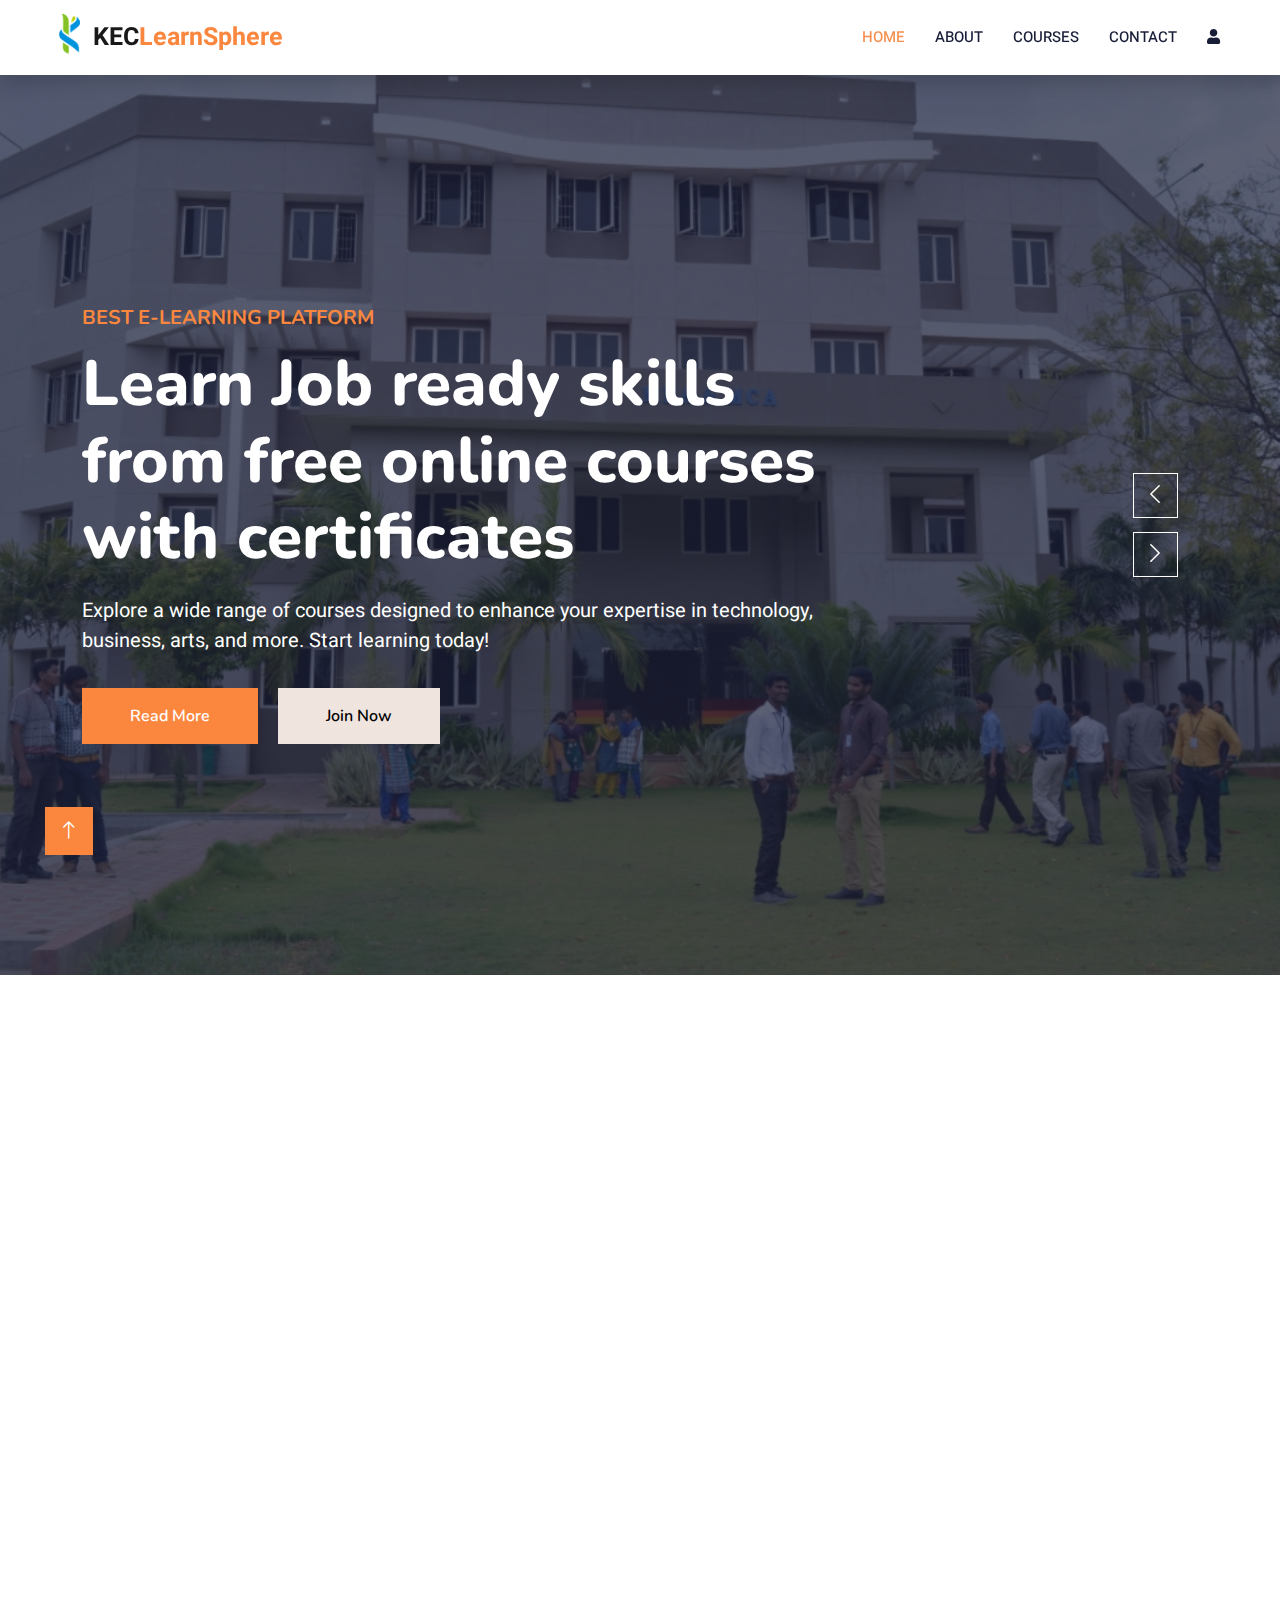
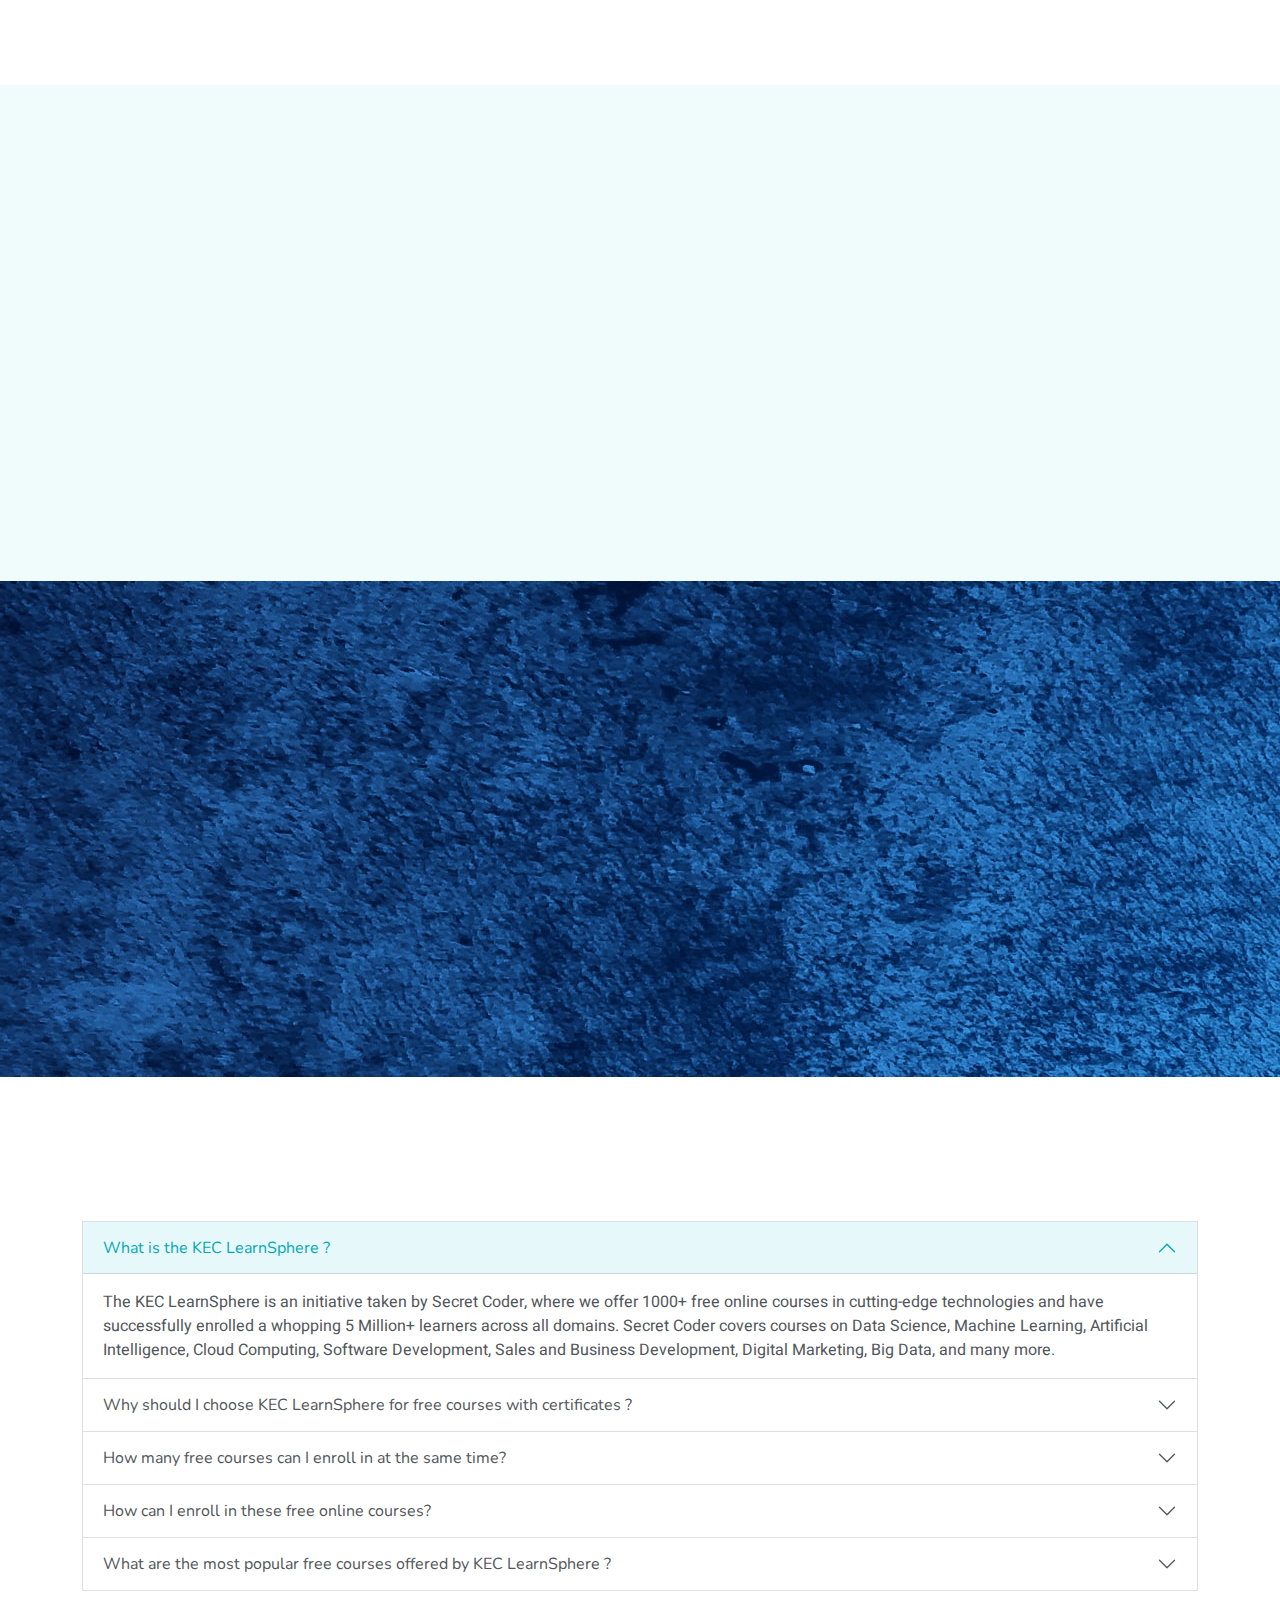
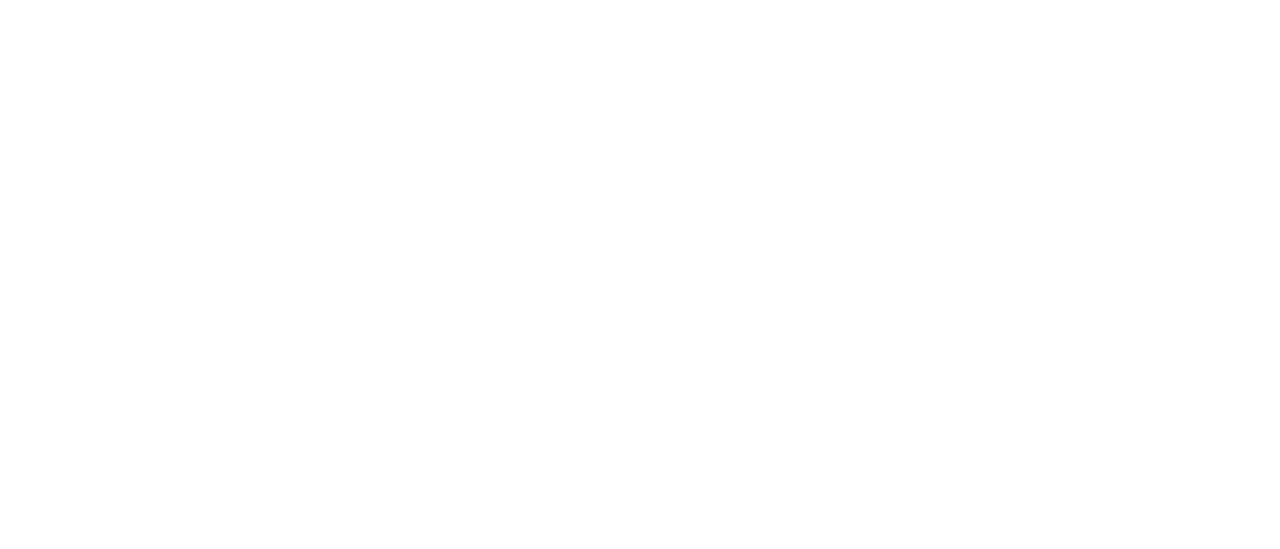
<file: index.html>
<!DOCTYPE html>
<html lang="en">

<head>
    <meta charset="utf-8">
    <meta name="google-translate-customization" content="9f841e7780177523-3214ceb76f765f38-gc38c6fe6f9d06436-c">
    </meta>

    <title>KEC LearnSphere : Online Courses</title>
    <meta content="width=device-width, initial-scale=1.0" name="viewport">
    <meta content="" name="keywords">
    <meta content="" name="description">

    <!-- Favicon -->
    <link href="img/icon.png" rel="icon">

    <!-- Google Web Fonts -->
    <link rel="preconnect" href="https://fonts.googleapis.com">
    <link rel="preconnect" href="https://fonts.gstatic.com" crossorigin>
    <link
        href="https://fonts.googleapis.com/css2?family=Heebo:wght@400;500;600&family=Nunito:wght@600;700;800&display=swap"
        rel="stylesheet">

    <!-- Icon Font Stylesheet -->
    <link href="https://cdnjs.cloudflare.com/ajax/libs/font-awesome/5.10.0/css/all.min.css" rel="stylesheet">
    <link href="https://cdn.jsdelivr.net/npm/bootstrap-icons@1.4.1/font/bootstrap-icons.css" rel="stylesheet">

    <!-- Libraries Stylesheet -->
    <link href="lib/animate/animate.min.css" rel="stylesheet">
    <link href="lib/owlcarousel/assets/owl.carousel.min.css" rel="stylesheet">

    <!-- Customized Bootstrap Stylesheet -->
    <link href="css/bootstrap.min.css" rel="stylesheet">

    <!-- Template Stylesheet -->
    <link href="css/index.css" rel="stylesheet">
   
</head>

<body>
    <!-- Spinner Start -->
    <div id="spinner"
        class="show bg-white position-fixed translate-middle w-100 vh-100 top-50 start-50 d-flex align-items-center justify-content-center">
        <div class="spinner-border text-primary" style="width: 3rem; height: 3rem;" role="status">
            <span class="sr-only">Loading...</span>
        </div>
    </div>
    <!-- Spinner End -->


    <!-- Navbar Start -->
    <nav class="navbar navbar-expand-lg bg-white navbar-light shadow sticky-top p-0">
        <a href="index.html" class="navbar-brand d-flex align-items-center px-4 px-lg-5">
            <p class="m-0 fw-bold" style="font-size: 25px;"><img src="images/logo.png" alt="" height="50px">KEC<span
                    style="color: #fb873f;">LearnSphere</span></p>
        </a>
        <button type="button" class="navbar-toggler me-4" data-bs-toggle="collapse" data-bs-target="#navbarCollapse">
            <span class="navbar-toggler-icon"></span>
        </button>
        <div class="collapse navbar-collapse" id="navbarCollapse">
            <div class="navbar-nav ms-auto p-4 p-lg-0">
                <a href="index.html" class="nav-item nav-link active">Home</a>
                <a href="about.php" class="nav-item nav-link">About</a>
                <a href="courses.php" class="nav-item nav-link">Courses</a>
                <a href="contact.php" class="nav-item nav-link">Contact</a>
                <a href="home.php" class="nav-item nav-link"><i class="fa fa-user"></i></a>
                <a href="#" class="nav-item nav-link">

                <div id="google_translate_element">
                </div>


                </a>
            </div>
        </div>
    </nav>
    <!-- Navbar End -->


    <!-- Carousel Start -->
    <div class="container-fluid p-0 mb-4">
        <div class="owl-carousel header-carousel position-relative">
            <div class="owl-carousel-item position-relative">
                <img class="img-fluid" src="images/kec1.jpg" alt="">
                <div class="position-absolute top-0 start-0 w-100 h-100 d-flex align-items-center"
                    style="background: rgba(24, 29, 56, .7);">
                    <div class="container">
                        <div class="row justify-content-start">
                            <div class="col-sm-10 col-lg-8">
                                <h5 class=" text-uppercase mb-3 animated slideInDown" style="color: #fb873f;">Best
                                    E-learning platform</h5>
                                <h1 class="display-3 text-white animated slideInDown">Learn Job ready skills from free
                                    online courses with certificates</h1>
                                <p class=" text-white mb-4 pb-2">Explore a wide range of courses designed to enhance
                                    your expertise in technology, business, arts, and more. Start learning today!</p>
                                <a href="about.php"
                                    class="btn btn-primary py-md-3 px-md-5 me-3 animated slideInLeft">Read More</a>
                                <a href="register.php" class="btn btn-light py-md-3 px-md-5 animated slideInRight">Join
                                    Now</a>
                            </div>
                        </div>
                    </div>
                </div>
            </div>
            <div class="owl-carousel-item position-relative">
                <img class="img-fluid" src="images/kec2.jpeg" alt="">
                <div class="position-absolute top-0 start-0 w-100 h-100 d-flex align-items-center"
                    style="background: rgba(24, 29, 56, .7);">
                    <div class="container">
                        <div class="row justify-content-start">
                            <div class="col-sm-10 col-lg-8">
                                <h5 class=" text-uppercase mb-3 animated slideInDown" style="color: #fb873f;">Welcome to
                                    KEC LearnSphere</h5>
                                <h1 class="display-3 text-white animated slideInDown">Interactive Learning Experience
                                </h1>
                                <p class=" text-white mb-4 pb-2">Engage with interactive lessons, quizzes, and
                                    projects. Experience hands-on learning that keeps you motivated and inspired.</p>
                                <a href="about.php"
                                    class="btn btn-primary py-md-3 px-md-5 me-3 animated slideInLeft">Read More</a>
                                <a href="register.php" class="btn btn-light py-md-3 px-md-5 animated slideInRight">Join
                                    Now</a>
                            </div>
                        </div>
                    </div>
                </div>
            </div>
        </div>
    </div>
    <!-- Carousel End -->



    <!-- About Start -->
    <div class="container-xxl py-5">
        <div class="container">
            <div class="row g-5">
                <div class="col-lg-6 wow fadeInUp" data-wow-delay="0.1s" style="min-height: 400px;">
                    <div class="position-relative h-100">
                        <img class="img-fluid position-absolute w-100 h-100" src="images/about.jpg" alt=""
                            style="object-fit: cover;">
                    </div>
                </div>
                <div class="col-lg-6 wow fadeInUp" data-wow-delay="0.3s">
                    <h6 class="section-title bg-white text-start pe-3">About Us</h6>
                    <h1 class="mb-4" style="color: #fb873f;">Welcome to KEC LearnSphere</h1>
                    <p class="mb-4">At KEC LearnSphere, we believe in accessible, innovative learning experiences that
                        adapt to your schedule and learning style. Join us in embracing the future of education and
                        unlock your potential with our immersive online courses.</p>
                    <p class="mb-4"> Welcome to KEC LearnSphere, your gateway to boundless learning opportunities. We're
                        dedicated to democratizing education, offering a diverse range of courses taught by industry
                        experts. Our mission is to empower learners worldwide, fostering a community-driven platform
                        where knowledge knows no limits.</p>
                    <div class="row gy-2 gx-4 mb-4">
                        <div class="col-sm-6">
                            <p class="mb-0"><i class="fa fa-arrow-right  me-2"></i>Expert Instructors</p>
                        </div>
                        <div class="col-sm-6">
                            <p class="mb-0"><i class="fa fa-arrow-right me-2"></i>Live Interactive Sessions</p>
                        </div>
                        <div class="col-sm-6">
                            <p class="mb-0"><i class="fa fa-arrow-right me-2"></i>Comprehensive Course Catalog</p>
                        </div>
                        <div class="col-sm-6">
                            <p class="mb-0"><i class="fa fa-arrow-right me-2"></i>Community Engagement</p>
                        </div>
                        <div class="col-sm-6">
                            <p class="mb-0"><i class="fa fa-arrow-right me-2"></i>Personalized Learning Paths</p>
                        </div>
                        <div class="col-sm-6">
                            <p class="mb-0"><i class="fa fa-arrow-right me-2"></i>Certification and Recognition</p>
                        </div>
                    </div>
                    <a class="btn text-light py-3 px-5 mt-2" href="about.html">Read More</a>
                </div>
            </div>
        </div>
    </div>
    <!-- About End -->




    <!-- Banner-1 Start -->
    <div class="container-xxl py-5 pt-5 bg-light">
        <div class="container">
            <div class="row g-5 ">
                <div class="col-lg-6 p-5 wow fadeInUp" data-wow-delay="0.3s">

                    <h1 class="mb-4" style="color: #fb873f;">Explore Free Courses</h1>
                    <p class="mb-4">Start your online learning journey at Great Learning Academy for free with our
                        short-term basic courses across various in-demand domains.</p>

                    <a class="btn text-light py-3 px-5 mt-2" href="signup.html">Start For Free</a>
                </div>
                <div class="col-lg-6 wow fadeInUp" data-wow-delay="0.1s" style="min-height: 400px;">
                    <div class="position-relative h-100">
                        <img class="img-fluid position-absolute w-100 h-100" src="images/banner-1.jpg" alt=""
                            style="object-fit: cover;">
                    </div>
                </div>
            </div>
        </div>
    </div>
    <!-- Banner-1 End -->


    <!-- Banner-2 Start -->
    <section class="pb-5" style="background: url('images/banner-3.jpg');">
        <div class="container-xxl mt-5" >
            <div class="container" >
                <div class="row g-5 ">
    
                    <div class="col-lg-6 wow fadeInUp" data-wow-delay="0.1s" style="min-height: 400px;">
                        <div class="position-relative h-100">
                            <img class="img-fluid position-absolute w-100 h-100 bg-light" src="images/banner-2.jpg" alt=""
                                style="object-fit: cover;">
                        </div>
                    </div>
    
                    <div class="col-lg-6 p-5 wow fadeInUp" data-wow-delay="0.3s">
    
                        <h1 class="mb-4" style="color: #fb873f;">Become an Instructor</h1>
                        <p class="mb-4 text-white">Instructors from around the world teach millions of learners on Udemy. We provide
                            the tools and skills to teach what you love.</p>
    
                        <a class="btn text-light py-3 mt-2" href="instructor.html">Start Teaching Today</a>
                    </div>
    
                </div>
            </div>
        </div>
    </section>
    <!-- Banner-2 End -->

    <!-- FAQ Start  -->
    <div class="container-xxl py-5 category">
        <div class="container">
            <div class="text-center wow fadeInUp" data-wow-delay="0.1s">
                
                <h1 class="mb-5">Frequently Asked Questions</h1>
            </div>
            <div class="row g-2">
                <div class="col-12">
                    <div class="accordion" id="accordionExample">
                        <div class="accordion-item">
                          <h2 class="accordion-header">
                            <button class="accordion-button" type="button" data-bs-toggle="collapse" data-bs-target="#collapseOne" aria-expanded="true" aria-controls="collapseOne">
                                What is the KEC LearnSphere ?
                            </button>
                          </h2>
                          <div id="collapseOne" class="accordion-collapse collapse show" data-bs-parent="#accordionExample">
                            <div class="accordion-body">
                                The KEC LearnSphere is an initiative taken by Secret Coder, where we offer 1000+ free online courses in cutting-edge technologies and have successfully enrolled a whopping 5 Million+ learners across all domains. Secret Coder covers courses on Data Science, Machine Learning, Artificial Intelligence, Cloud Computing, Software Development, Sales and Business Development, Digital Marketing, Big Data, and many more.
                            </div>
                          </div>
                        </div>
                        <div class="accordion-item">
                          <h2 class="accordion-header">
                            <button class="accordion-button collapsed" type="button" data-bs-toggle="collapse" data-bs-target="#collapseTwo" aria-expanded="false" aria-controls="collapseTwo">
                                Why should I choose KEC LearnSphere for free courses with certificates ?
                            </button>
                          </h2>
                          <div id="collapseTwo" class="accordion-collapse collapse" data-bs-parent="#accordionExample">
                            <div class="accordion-body">
                                KEC LearnSphere is an excellent choice for free courses with certificates because of the high quality of the learning content. The courses are well-crafted, offer a great learning experience, and are interactive and engaging, making them ideal for learners in identifying what works best for their career goals.
                            </div>
                          </div>
                        </div>
                        <div class="accordion-item">
                          <h2 class="accordion-header">
                            <button class="accordion-button collapsed" type="button" data-bs-toggle="collapse" data-bs-target="#collapseThree" aria-expanded="false" aria-controls="collapseThree">
                                How many free courses can I enroll in at the same time?
                            </button>
                          </h2>
                          <div id="collapseThree" class="accordion-collapse collapse" data-bs-parent="#accordionExample">
                            <div class="accordion-body">
                                You can simultaneously enroll in multiple courses at KEC LearnSphere.
                            </div>
                          </div>
                        </div>
                        <div class="accordion-item">
                            <h2 class="accordion-header">
                              <button class="accordion-button collapsed" type="button" data-bs-toggle="collapse" data-bs-target="#collapseFour" aria-expanded="false" aria-controls="collapseFour">
                                How can I enroll in these free online courses?
                              </button>
                            </h2>
                            <div id="collapseFour" class="accordion-collapse collapse" data-bs-parent="#accordionExample">
                                <div class="accordion-body">
                                You can click on the “Sign Up” button at the top-right of the page and register with your email address, or you can sign up using your Google Account.       
                                </div>
                            </div>
                          </div>
                          <div class="accordion-item">
                            <h2 class="accordion-header">
                              <button class="accordion-button collapsed" type="button" data-bs-toggle="collapse" data-bs-target="#collapseFive" aria-expanded="false" aria-controls="collapseFive">
                                What are the most popular free courses offered by KEC LearnSphere ?
                              </button>
                            </h2>
                            <div id="collapseFive" class="accordion-collapse collapse" data-bs-parent="#accordionExample">
                              <div class="accordion-body">
                                KEC LearnSphere focuses on in-demand concepts and skills, where learners can develop industry-relevant knowledge in their chosen sector. It provides a wide range of courses in prestigious fields, assisting learners across the globe in achieving their professional goals.

                                <p>Some of the most popular free courses offered by KEC LearnSphere that are in high demand today include:</p>
                                <ul>
                                    <li>Free Data Science Courses</li>
                                    <li>Free Artificial Intelligence Courses</li>
                                    <li>Free Software Courses</li>
                                    <li>Free Cloud Computing Courses</li>
                                </ul>
                              </div>
                            </div>
                          </div>
                      </div>
                </div>
            </div>
        </div>
    </div>
    <!-- FAQ End  -->

    <!-- Footer Start -->
    <div class="container-fluid bg-dark text-light footer pt-5 mt-5 wow fadeIn" data-wow-delay="0.1s">
        <div class="container py-5">
            <div class="row g-5">
                <div class="col-lg-4 col-md-6">
                    <h4 class="text-white mb-3">Quick Link</h4>
                    <p><a class="text-light" href="about.html">About Us</a></p>
                    <p><a class="text-light" href="contact.html">Contact Us</a></p>
                    <p><a class="text-light" href="">Privacy Policy</a></p>
                    <p><a class="text-light" href="">Terms & Condition</a></p>
                    <p><a class="text-light" href="">FAQs & Help</a></p>
                </div>
                <div class="col-lg-4 col-md-6">
                    <h4 class="text-white mb-3">Contact</h4>
                    <p class="mb-2"><i class="fa fa-map-marker-alt me-3"></i>123 Street, Perundurai, TamilNadu</p>
                    <p class="mb-2"><i class="fa fa-phone-alt me-3"></i>+91 9876543210</p>
                    <p class="mb-2"><i class="fa fa-envelope me-3"></i>keclearnsphere@gmail.com</p>
                    <div class="d-flex pt-2">
                        <a class="btn btn-outline-light btn-social" href=""><i class="fab fa-twitter"></i></a>
                        <a class="btn btn-outline-light btn-social" href=""><i class="fab fa-facebook-f"></i></a>
                        <a class="btn btn-outline-light btn-social" href=""><i class="fab fa-youtube"></i></a>
                        <a class="btn btn-outline-light btn-social" href=""><i class="fab fa-linkedin-in"></i></a>
                    </div>
                </div>

                <div class="col-lg-4 col-md-6">
                    <h4 class="text-white mb-3">Subscribe to our Newsletter</h4>
                    <p>Subscribe now and join our growing community of learners committed to lifelong education! </p>
                    <div class="position-relative mx-auto" style="max-width: 400px;">
                        <form action="#">
                            <input class="form-control border-0 w-100 py-3 ps-4 pe-5" type="email"
                                placeholder="Your email" required>
                            <button type="submit"
                                class="btn btn-primary py-2 position-absolute top-0 end-0 mt-2 me-2"><a
                                    href="mailto:keertidvcorai@gmail.com">Subscribe</a></button>
                        </form>
                    </div>
                </div>
            </div>
        </div>
        <div class="container">
            <div class="copyright">
                <div class="row">
                    <div class="col-md-6 text-center text-md-start mb-3 mb-md-0">
                        &copy; <a class="border-bottom" href="index.html">KEC LearnSphere</a>, All Right Reserved.

                    </div>
                </div>
            </div>
        </div>
    </div>
    <!-- Footer End -->

    <!-- Back to Top -->
    <a href="#" class="btn btn-lg btn-primary btn-lg-square back-to-top"><i class="bi bi-arrow-up"></i></a>

    <!-- JavaScript Libraries -->
    <script src="https://code.jquery.com/jquery-3.4.1.min.js"></script>
    <script src="https://cdn.jsdelivr.net/npm/bootstrap@5.0.0/dist/js/bootstrap.bundle.min.js"></script>
    <script src="lib/wow/wow.min.js"></script>
    <script src="lib/easing/easing.min.js"></script>
    <script src="lib/waypoints/waypoints.min.js"></script>
    <script src="lib/owlcarousel/owl.carousel.min.js"></script>

    <!-- Template Javascript -->
    <script src="js/main.js"></script>
</body>

</html>
</file>
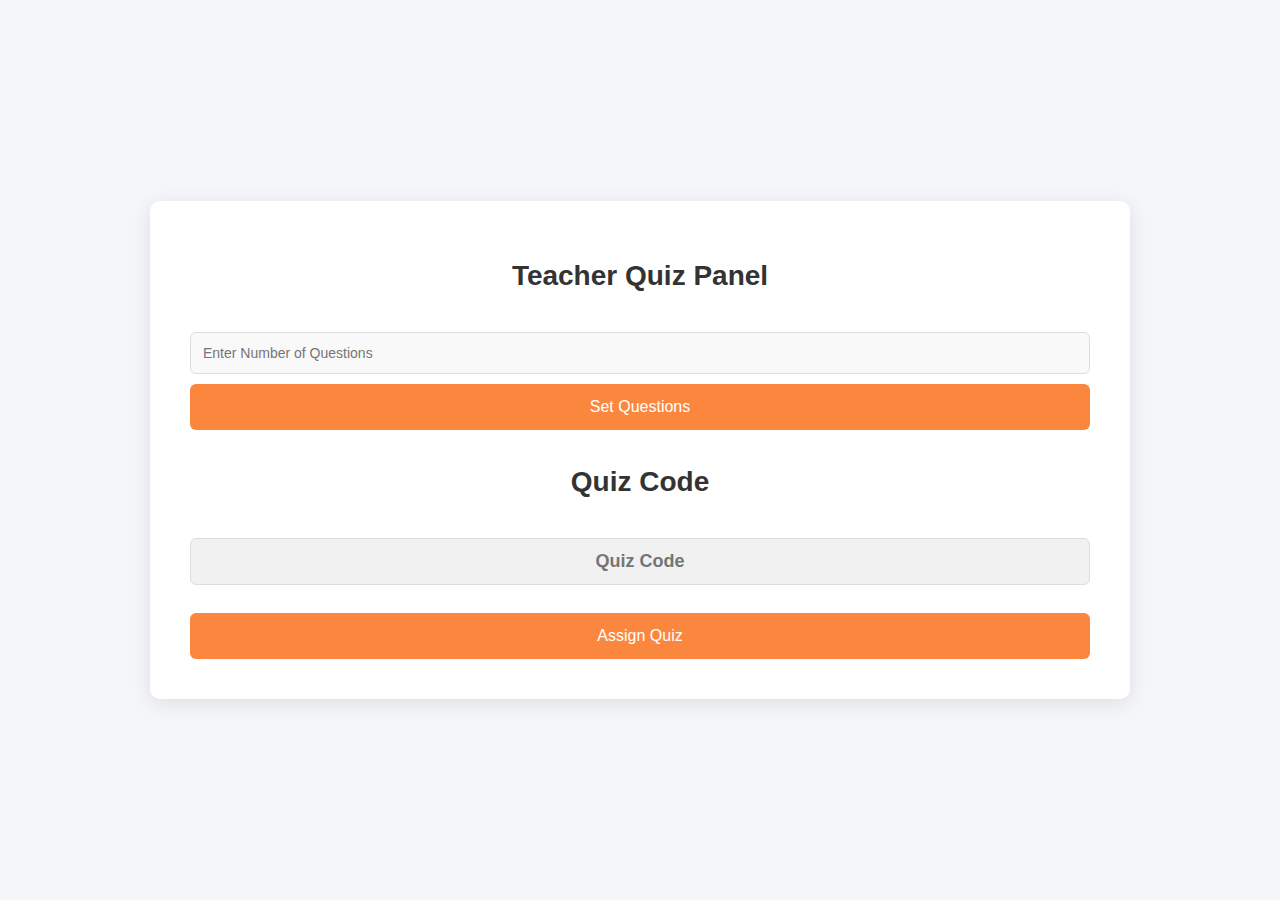
<file: assignquiz.html>
<!DOCTYPE html>
<html lang="en">
<head>
    <meta charset="UTF-8">
    <meta name="viewport" content="width=device-width, initial-scale=1.0">
    <title>Teacher Quiz Panel</title>
    <style>
        /* General body styles */
        body {
            font-family: 'Arial', sans-serif;
            background-color: #f4f6f9;
            margin: 0;
            padding: 0;
            display: flex;
            justify-content: center;
            align-items: center;
            min-height: 100vh;
        }

        /* Main container styles */
        .container {
            background-color: white;
            border-radius: 10px;
            box-shadow: 0 4px 20px rgba(0, 0, 0, 0.1);
            padding: 40px;
            width: 100%;
            max-width: 900px;
            margin: 20px;
        }

        /* Header styles */
        h1 {
            font-size: 28px;
            color: #333;
            text-align: center;
            margin-bottom: 30px;
            font-weight: 600;
        }

        /* Input fields styling */
        .input-field {
            width: 100%;
            padding: 12px;
            margin: 10px 0;
            border: 1px solid #ddd;
            border-radius: 6px;
            font-size: 14px;
            background-color: #f9f9f9;
            box-sizing: border-box;
        }

        /* Button styling */
        button {
            width: 100%;
            padding: 14px;
            background-color: #fb873f;
            color: white;
            border: none;
            border-radius: 6px;
            font-size: 16px;
            cursor: pointer;
            transition: background-color 0.3s ease;
        }

        button:hover {
            background-color: #e76b2d;
        }

        /* Styling for the question container */
        .quiz-container {
            margin-bottom: 30px;
            background-color: #f9f9f9;
            padding: 20px;
            border-radius: 8px;
            box-shadow: 0 2px 10px rgba(0, 0, 0, 0.05);
        }

        .quiz-container h3 {
            font-size: 18px;
            color: #333;
            margin-bottom: 10px;
        }

        .quiz-container input {
            width: 100%;
            margin-bottom: 12px;
            padding: 10px;
            border: 1px solid #ddd;
            border-radius: 6px;
            background-color: #f9f9f9;
            font-size: 14px;
            box-sizing: border-box;
        }

        .quiz-container input::placeholder {
            color: #aaa;
        }

        /* Disabled input (quiz code) styling */
        #quizCode {
            background-color: #f1f1f1;
            cursor: not-allowed;
            text-align: center;
            font-size: 18px;
            font-weight: bold;
            color: #333;
        }

        /* Responsive design */
        @media (max-width: 768px) {
            .container {
                padding: 20px;
            }
        }
    </style>
</head>
<body>
    
    <div class="container">
        <h1>Teacher Quiz Panel</h1>
        <input type="number" id="numQuestions" class="input-field" placeholder="Enter Number of Questions"><br>
        <button onclick="generateQuestionFields()">Set Questions</button>
        <br><br>

        <div id="questionsContainer"></div>

        <h1>Quiz Code</h1>
        <input type="text" id="quizCode" class="input-field" placeholder="Quiz Code" readonly>
        <br><br>
        <button onclick="assignQuiz()">Assign Quiz</button>
    </div>

    <script>
        function generateQuestionFields() {
            let num = document.getElementById('numQuestions').value;
            let container = document.getElementById('questionsContainer');
            container.innerHTML = '';

            for (let i = 1; i <= num; i++) {
                container.innerHTML += `
                    <div class="quiz-container">
                        <h3>Question ${i}</h3>
                        <input type="text" class="question input-field" placeholder="Enter Question ${i}"><br>
                        <input type="text" class="option input-field" placeholder="Option 1"><br>
                        <input type="text" class="option input-field" placeholder="Option 2"><br>
                        <input type="text" class="option input-field" placeholder="Option 3"><br>
                        <input type="text" class="option input-field" placeholder="Option 4"><br>
                        <input type="text" class="correct-answer input-field" placeholder="Correct Answer"><br>
                    </div>
                `;
            }
        }

        function generateQuizCode() {
            return 'Q' + Math.random().toString(36).substr(2, 6).toUpperCase();
        }

        function assignQuiz() {
            const questions = Array.from(document.getElementsByClassName('question')).map(input => input.value);
            const allOptions = Array.from(document.getElementsByClassName('option')).map(input => input.value);
            const correctAnswers = Array.from(document.getElementsByClassName('correct-answer')).map(input => input.value);

            if (questions.some(q => !q) || allOptions.some(o => !o) || correctAnswers.some(a => !a)) {
                alert('Please fill in all fields.');
                return;
            }

            let quizzes = JSON.parse(localStorage.getItem('quizzes')) || {};
            const quizCode = generateQuizCode();
            document.getElementById('quizCode').value = quizCode; // Display the generated quiz code

            // Save quiz by the generated code
            quizzes[quizCode] = [];
            for (let i = 0; i < questions.length; i++) {
                quizzes[quizCode].push({
                    question: questions[i],
                    options: allOptions.slice(i * 4, (i + 1) * 4),
                    correctAnswer: correctAnswers[i]
                });
            }

            localStorage.setItem('quizzes', JSON.stringify(quizzes));

            alert('Quiz assigned! Code: ' + quizCode);
            document.getElementById('numQuestions').value = '';
            document.getElementById('questionsContainer').innerHTML = '';
        }
    </script>
</body>
</html>
</file>
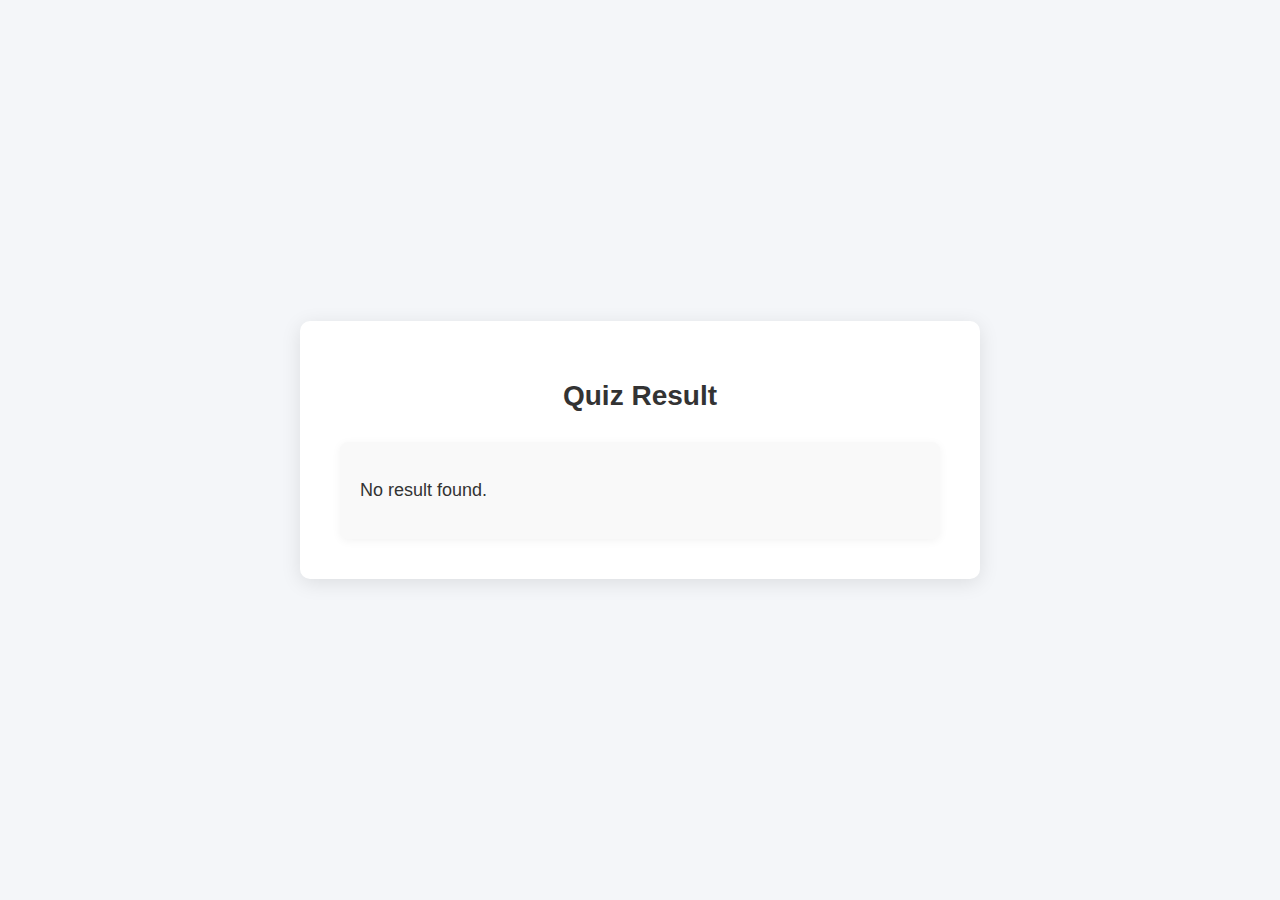
<file: result.html>
<!DOCTYPE html>
<html lang="en">
<head>
    <meta charset="UTF-8">
    <meta name="viewport" content="width=device-width, initial-scale=1.0">
    <title>Quiz Result</title>
    <style>
        body {
            font-family: 'Arial', sans-serif;
            background-color: #f4f6f9;
            margin: 0;
            padding: 0;
            display: flex;
            justify-content: center;
            align-items: center;
            min-height: 100vh;
        }

        .container {
            background-color: white;
            padding: 40px;
            width: 100%;
            max-width: 600px;
            margin: 20px;
            border-radius: 10px;
            box-shadow: 0 4px 20px rgba(0, 0, 0, 0.1);
        }

        h1 {
            font-size: 28px;
            color: #333;
            text-align: center;
            margin-bottom: 30px;
        }

        .result-container {
            background-color: #f9f9f9;
            padding: 20px;
            border-radius: 8px;
            box-shadow: 0 2px 10px rgba(0, 0, 0, 0.05);
        }

        .result-container p {
            font-size: 18px;
            color: #333;
        }
    </style>
</head>
<body>
    <div class="container">
        <h1>Quiz Result</h1>
        <div class="result-container" id="result"></div>
    </div>

    <script>
        window.onload = function() {
            const result = JSON.parse(localStorage.getItem('studentResult'));
            if (result) {
                document.getElementById('result').innerHTML = `
                    <p><strong>Name:</strong> ${result.name}</p>
                    <p><strong>Quiz Code:</strong> ${result.code}</p>
                    <p><strong>Score:</strong> ${result.score} out of ${result.total}</p>
                    <p><strong>Correct Answers:</strong></p>
                    <ul>
                        ${Object.keys(result.correctAnswers).map((key) => 
                            `<li>Question ${parseInt(key) + 1}: ${result.correctAnswers[key]}</li>`).join('')}
                    </ul>
                `;
            } else {
                document.getElementById('result').innerHTML = "<p>No result found.</p>";
            }
        }
    </script>
    <script>
    <p><a href="viewscore.html">View all scores</p>
    </script>
</body>
</html>
</file>
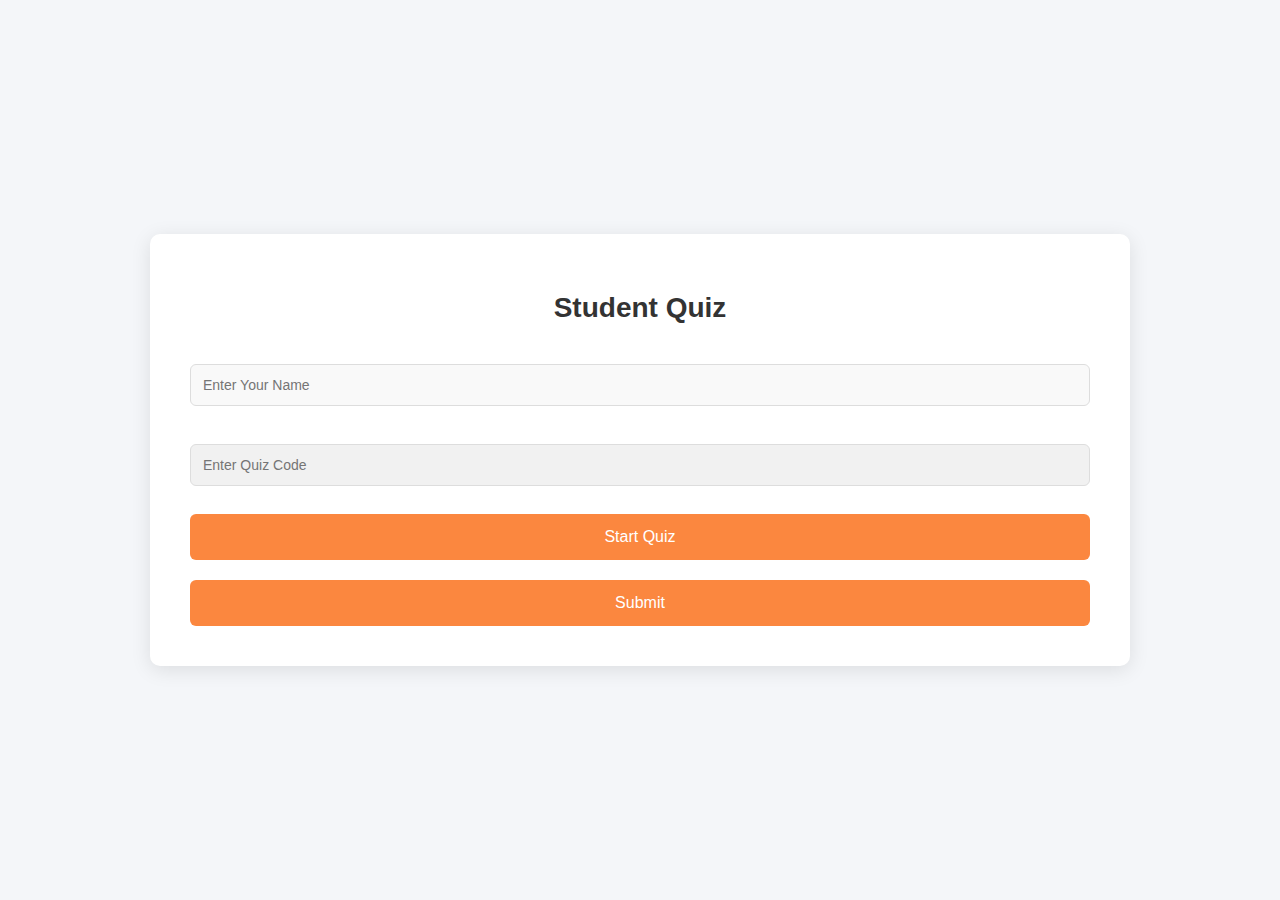
<file: student1.html>
<!DOCTYPE html>
<html lang="en">
<head>
    <meta charset="UTF-8">
    <meta name="viewport" content="width=device-width, initial-scale=1.0">
    <title>Student Quiz</title>
    <style>
        /* General body styles */
        body {
            font-family: 'Arial', sans-serif;
            background-color: #f4f6f9;
            margin: 0;
            padding: 0;
            display: flex;
            justify-content: center;
            align-items: center;
            min-height: 100vh;
        }

        /* Main container styles */
        .container {
            background-color: white;
            border-radius: 10px;
            box-shadow: 0 4px 20px rgba(0, 0, 0, 0.1);
            padding: 40px;
            width: 100%;
            max-width: 900px;
            margin: 20px;
        }

        /* Header styles */
        h1 {
            font-size: 28px;
            color: #333;
            text-align: center;
            margin-bottom: 30px;
            font-weight: 600;
        }

        /* Input fields styling */
        .input-field {
            width: 100%;
            padding: 12px;
            margin: 10px 0;
            border: 1px solid #ddd;
            border-radius: 6px;
            font-size: 14px;
            background-color: #f9f9f9;
            box-sizing: border-box;
        }

        /* Button styling */
        button {
            width: 100%;
            padding: 14px;
            background-color: #fb873f;
            color: white;
            border: none;
            border-radius: 6px;
            font-size: 16px;
            cursor: pointer;
            transition: background-color 0.3s ease;
        }

        button:hover {
            background-color: #fb873f;
        }

        /* Styling for the quiz options */
        .quiz-container {
            margin-top: 20px;
        }

        .quiz-container p {
            margin: 10px 0;
            font-size: 16px;
            color: #333;
        }

        .quiz-container .option {
            padding: 10px;
            background-color: #f1f1f1;
            border-radius: 6px;
            cursor: pointer;
            margin: 5px 0;
            transition: background-color 0.3s ease;
        }

        .quiz-container .option:hover {
            background-color: #ddd;
        }

        .quiz-container .option.selected {
            background-color: #fb873f;
            color: white;
        }

        /* Styling for the result and score section */
        .result-container {
            margin-top: 20px;
            background-color: #f9f9f9;
            padding: 20px;
            border-radius: 8px;
            box-shadow: 0 2px 10px rgba(0, 0, 0, 0.05);
        }

        .result-container p {
            font-size: 18px;
            color: #333;
        }

        /* Disabled input (quiz code) styling */
        #studentCode {
            background-color: #f1f1f1;
            cursor: not-allowed;
        }

    </style>
</head>
<body>
    <div class="container">
        <h1>Student Quiz</h1>
        <input type="text" id="studentName" class="input-field" placeholder="Enter Your Name"><br><br>
        <input type="text" id="studentCode" class="input-field" placeholder="Enter Quiz Code"><br><br>
        <button onclick="fetchQuiz()">Start Quiz</button>
        <div id="quiz-list" class="quiz-container"></div>
        <button onclick="submitQuiz()">Submit</button>
    </div>

    <script>
        let studentAnswers = {};
        let correctAnswers = {};

        function fetchQuiz() {
            const quizCode = document.getElementById('studentCode').value;
            let quizzes = JSON.parse(localStorage.getItem('quizzes')) || {};
            const quizList = document.getElementById('quiz-list');
            quizList.innerHTML = '';

            if (!quizzes[quizCode]) {
                quizList.innerHTML = '<p>Invalid Quiz Code. Please enter a valid code.</p>';
                return;
            }

            studentAnswers = {};
            correctAnswers = {};

            quizzes[quizCode].forEach((quiz, index) => {
                correctAnswers[index] = quiz.correctAnswer;
                const quizElement = document.createElement('div');
                quizElement.innerHTML = `<p><strong>${quiz.question}</strong></p>` +
                    quiz.options.map((opt, optIndex) => 
                        `<p class="option" onclick="selectOption(${index}, '${opt}', this)">${opt}</p>`).join('');
                quizElement.id = `question-${index}`;
                quizList.appendChild(quizElement);
            });
        }

        function selectOption(questionIndex, selectedAnswer, element) {
            studentAnswers[questionIndex] = selectedAnswer;
            document.querySelectorAll(`#question-${questionIndex} .option`).forEach(opt => opt.classList.remove('selected'));
            element.classList.add('selected');
        }

        function submitQuiz() {
            const studentName = document.getElementById('studentName').value.trim();
            const studentCode = document.getElementById('studentCode').value.trim();

            if (!studentName || !studentCode) {
                alert("Please enter both your name and the quiz code.");
                return;
            }

            let score = 0;
            for (let key in correctAnswers) {
                if (studentAnswers[key] === correctAnswers[key]) {
                    score++;
                }
            }

            // Store the result in localStorage
            localStorage.setItem('studentResult', JSON.stringify({
                name: studentName,
                code: studentCode,
                score: score,
                total: Object.keys(correctAnswers).length,
                correctAnswers: correctAnswers
            }));

            // Redirect to result page
            window.location.href = "result.html";
        }
    </script>
    <script>
    function submitQuiz() {
        const studentName = document.getElementById('studentName').value.trim();
        const studentCode = document.getElementById('studentCode').value.trim();
    
        if (!studentName || !studentCode) {
            alert("Please enter both your name and the quiz code.");
            return;
        }
    
        let score = 0;
        for (let key in correctAnswers) {
            if (studentAnswers[key] === correctAnswers[key]) {
                score++;
            }
        }
    
        // Create result object
        const result = {
            name: studentName,
            code: studentCode,
            score: score,
            total: Object.keys(correctAnswers).length,
            correctAnswers: correctAnswers
        };
    
        // Save the result in localStorage
        localStorage.setItem('studentResult', JSON.stringify(result));
    
        // Save the result to allStudentResults (this array holds all quiz results)
        let allResults = JSON.parse(localStorage.getItem('allStudentResults')) || [];
        allResults.push(result);
        localStorage.setItem('allStudentResults', JSON.stringify(allResults));
    
        // Redirect to result page
        window.location.href = "result.html";
    }
</script>
</body>
</html>
</file>
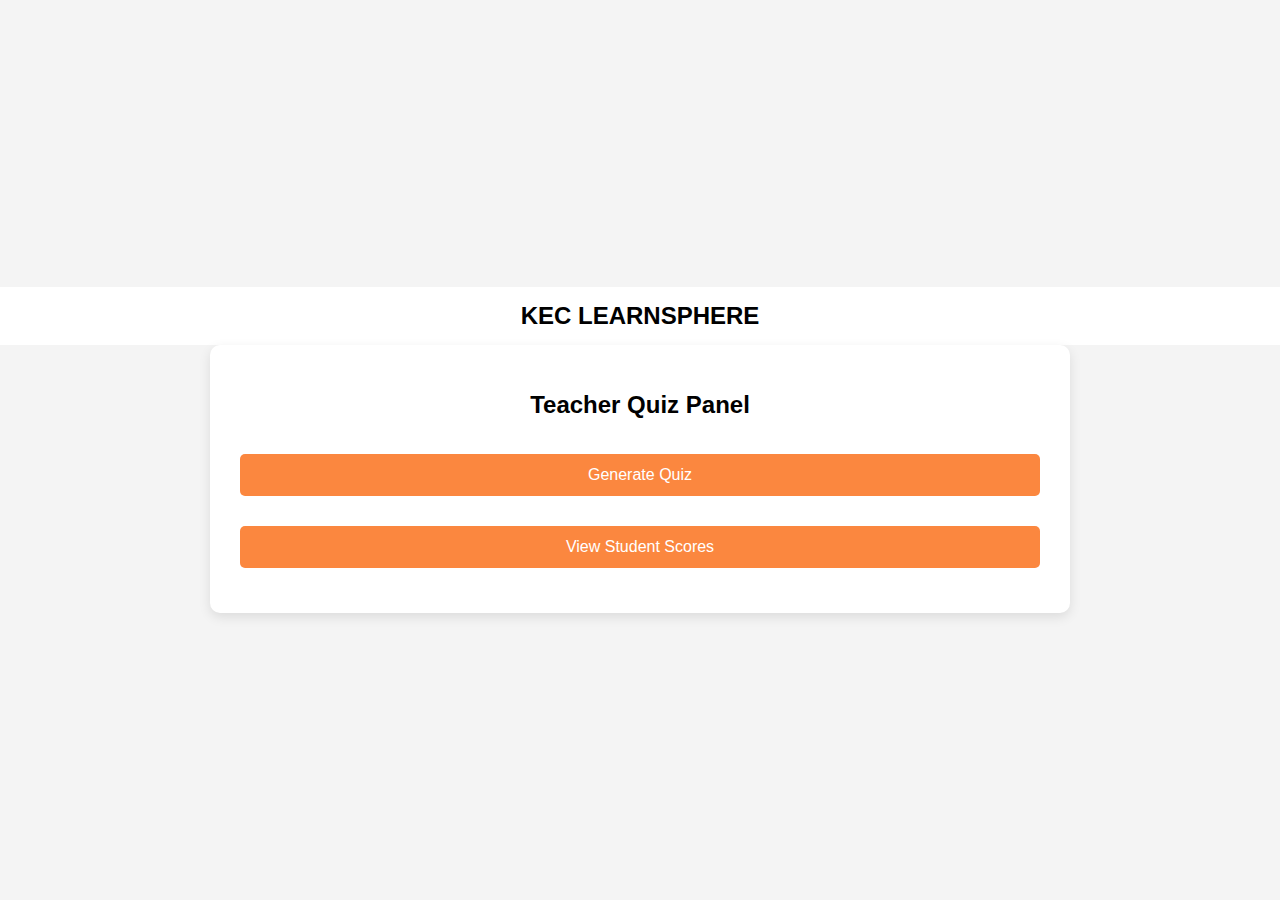
<file: t1.html>
<!DOCTYPE html>
<html lang="en">
<head>
    <meta charset="UTF-8">
    <meta name="viewport" content="width=device-width, initial-scale=1.0">
    <title>Teacher Quiz Panel</title>
    <style>
        body {
            font-family: Arial, sans-serif;
            background-color: #f4f4f4;
            margin: 0;
            padding: 0;
            display: flex;
            flex-direction: column;
            justify-content: center;
            align-items: center;
            min-height: 100vh;
        }
        .header {
            width: 100%;
            color: black;
            text-align: center;
            padding: 15px 0;
            font-size: 24px;
            font-weight: bold;
            background-color: white;
        }
        .container {
            width: 100%;
            max-width: 800px;
            padding: 30px;
            background: white;
            border-radius: 10px;
            box-shadow: 0px 4px 12px rgba(0, 0, 0, 0.1);
            text-align: center;
        }
        h1 {
            font-size: 24px;
            margin-bottom: 20px;
            color: black;
        }
        button {
            padding: 12px 20px;
            background-color: #fb873f;
            color: white;
            border: none;
            border-radius: 5px;
            cursor: pointer;
            margin: 15px 0;
            font-size: 16px;
            width: 100%;
        }
        button:hover {
            background-color: #fb873f;
        }
    </style>
</head>
<body>
    <div class="header">KEC LEARNSPHERE</div>
    <div class="container">
        <h1>Teacher Quiz Panel</h1>
        <button onclick="window.location.href='assignQuiz.html'">Generate Quiz</button>
        <button onclick="window.location.href='viewScores.html'">View Student Scores</button>
    </div>
</body>
</html>
</file>
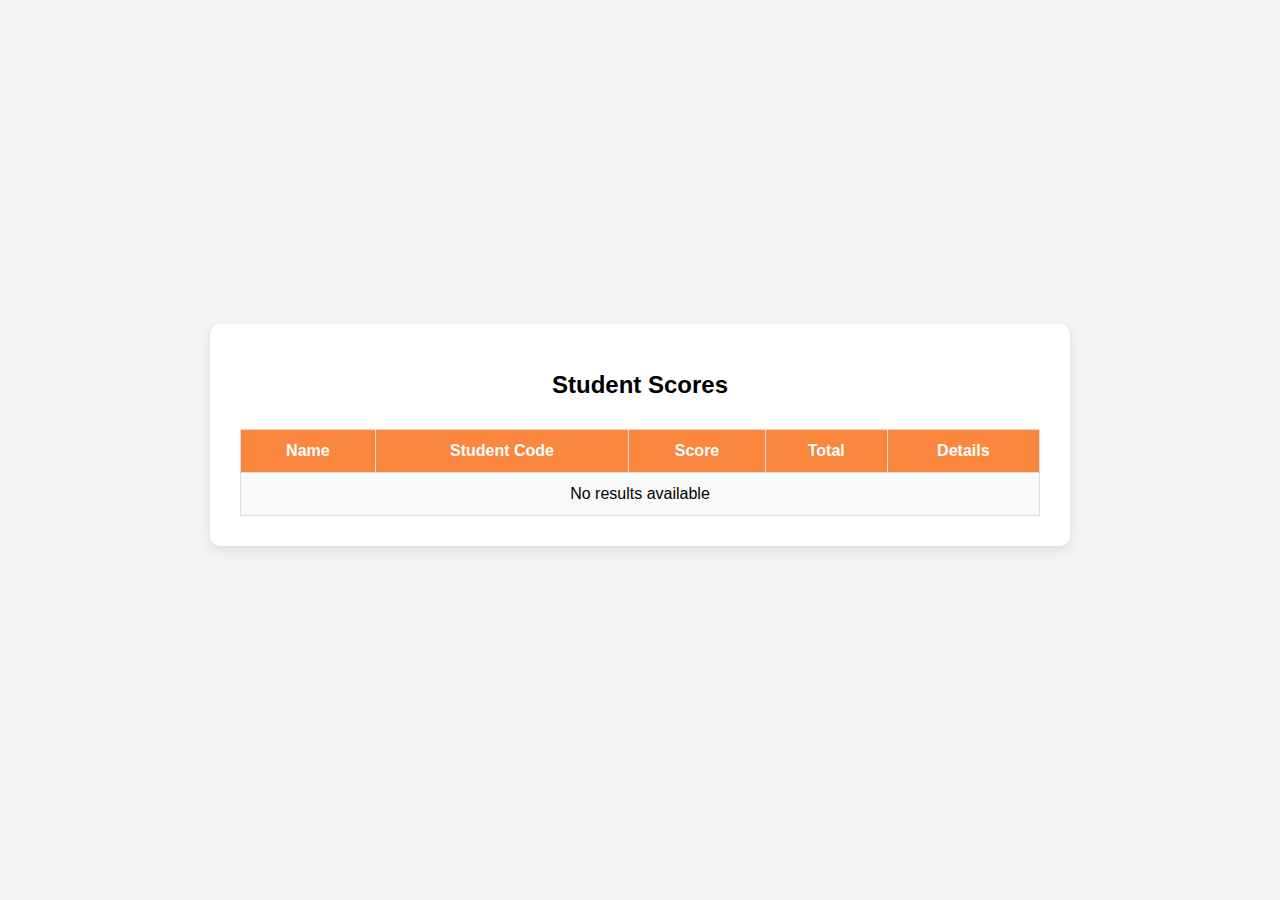
<file: viewscores.html>
<!DOCTYPE html>
<html lang="en">
<head>
    <meta charset="UTF-8">
    <meta name="viewport" content="width=device-width, initial-scale=1.0">
    <title>View Scores</title>
    <style>
        body {
            font-family: Arial, sans-serif;
            background-color: #f4f4f4;
            margin: 0;
            padding: 0;
            display: flex;
            justify-content: center;
            align-items: center;
            min-height: 100vh;
        }
        .container {
            width: 100%;
            max-width: 800px;
            padding: 30px;
            background: white;
            border-radius: 10px;
            box-shadow: 0px 4px 12px rgba(0, 0, 0, 0.1);
            margin-bottom: 30px;
        }
        h1 {
            text-align: center;
            font-size: 24px;
            margin-bottom: 20px;
        }
        table {
            width: 100%;
            border-collapse: collapse;
            margin-top: 30px;
        }
        th, td {
            padding: 12px;
            border: 1px solid #ddd;
            text-align: center;
        }
        th {
            background-color: #fb873f;
            color: white;
        }
        td {
            background-color: #f9f9f9;
        }
        td[colspan="4"] {
            text-align: center;
        }
        .view-details {
            cursor: pointer;
            color: #fb873f;
            text-decoration: underline;
        }
    </style>
</head>
<body>
    <div class="container">
        <h1>Student Scores</h1>
        <table>
            <thead>
                <tr>
                    <th>Name</th>
                    <th>Student Code</th>
                    <th>Score</th>
                    <th>Total</th>
                    <th>Details</th>
                </tr>
            </thead>
            <tbody id="scoreTable"></tbody>
        </table>
    </div>

    <script>
        let allResults = JSON.parse(localStorage.getItem('allStudentResults')) || [];

        function displayScores() {
            let tableBody = document.getElementById('scoreTable');
            tableBody.innerHTML = ""; // Clear previous data

            if (allResults.length === 0) {
                tableBody.innerHTML = "<tr><td colspan='5'>No results available</td></tr>";
                return;
            }

            allResults.forEach(result => {
                let row = `<tr>
                    <td>${result.name}</td>
                    <td>${result.code}</td>
                    <td>${result.score}</td>
                    <td>${result.total}</td>
                    <td><span class="view-details" onclick="viewStudentDetails('${result.code}')">View Details</span></td>
                </tr>`;
                tableBody.innerHTML += row;
            });
        }

        function viewStudentDetails(studentCode) {
            // Find the specific result by student code
            let studentResult = allResults.find(result => result.code === studentCode);

            if (studentResult) {
                // Display detailed result (e.g., redirect to a new page or show in a modal)
                alert(`
                    Name: ${studentResult.name}
                    Quiz Code: ${studentResult.code}
                    Score: ${studentResult.score} out of ${studentResult.total}
                `);
            } else {
                alert('Student not found.');
            }
        }

        displayScores();
    </script>
    <script>
        let allResults = JSON.parse(localStorage.getItem('allStudentResults')) || [];

function displayScores() {
    let tableBody = document.getElementById('scoreTable');
    tableBody.innerHTML = ""; // Clear previous data

    if (allResults.length === 0) {
        tableBody.innerHTML = "<tr><td colspan='5'>No results available</td></tr>";
        return;
    }

    allResults.forEach(result => {
        let row = `<tr>
            <td>${result.name}</td>
            <td>${result.code}</td>
            <td>${result.score}</td>
            <td>${result.total}</td>
            <td><span class="view-details" onclick="viewStudentDetails('${result.code}')">View Details</span></td>
        </tr>`;
        tableBody.innerHTML += row;
    });
}

function viewStudentDetails(studentCode) {
    // Find the specific result by student code
    let studentResult = allResults.find(result => result.code === studentCode);

    if (studentResult) {
        // Display detailed result (e.g., redirect to a new page or show in a modal)
        alert(`
            Name: ${studentResult.name}
            Quiz Code: ${studentResult.code}
            Score: ${studentResult.score} out of ${studentResult.total}
        `);
    } else {
        alert('Student not found.');
    }
}

displayScores();

    </script>
</body>
</html>
</file>
<file: css/index.css>
/********** Template CSS **********/
:root {
    --primary: #f69050;
    --light: #F0FBFC;
    --light: #f0e4de;
    --dark: #181d38;
}

.btn {
    background-color: #fb873f;
    border: none;
}

.btn a {
    text-decoration: none;
    color: #fff;
}

.btn:hover {
    background: transparent;
    color: var(--primary) !important;
    border: 1px solid var(--primary);
}

.btn:hover a {
    color: var(--primary) !important;
}

.btn-light {
    background-color: var(--light);
}

.btn-light:hover {
    background: transparent;
    color: var(--light) !important;
    border: 1px solid var(--light);
}

.fw-medium {
    font-weight: 600 !important;
}

.fw-semi-bold {
    font-weight: 700 !important;
}

.back-to-top {
    position: fixed;
    display: none;
    left: 45px;
    bottom: 45px;
    z-index: 99;
}


/*** Spinner ***/
#spinner {
    opacity: 0;
    visibility: hidden;
    transition: opacity .5s ease-out, visibility 0s linear .5s;
    z-index: 99999;
}

#spinner.show {
    transition: opacity .5s ease-out, visibility 0s linear 0s;
    visibility: visible;
    opacity: 1;
}


/*** Button ***/
.btn {
    font-family: 'Nunito', sans-serif;
    font-weight: 600;
    transition: .5s;
}

.btn.btn-primary,
.btn.btn-secondary {
    color: #FFFFFF;
}

.btn-square {
    width: 38px;
    height: 38px;
}

.btn-sm-square {
    width: 32px;
    height: 32px;
}

.btn-lg-square {
    width: 48px;
    height: 48px;
}

.btn-square,
.btn-sm-square,
.btn-lg-square {
    padding: 0;
    display: flex;
    align-items: center;
    justify-content: center;
    font-weight: normal;
    border-radius: 0px;
}


/*** Navbar ***/
.navbar .dropdown-toggle::after {
    border: none;
    content: "\f107";
    font-family: "Font Awesome 5 Free";
    font-weight: 900;
    vertical-align: middle;
    margin-left: 8px;
}

.navbar-light .navbar-nav .nav-link {
    margin-right: 30px;
    padding: 25px 0;
    color: #FFFFFF;
    font-size: 15px;
    text-transform: uppercase;
    outline: none;
}

.navbar-light .navbar-nav .nav-link:hover,
.navbar-light .navbar-nav .nav-link.active {
    color: var(--primary);
}

@media (max-width: 991.98px) {
    .navbar-light .navbar-nav .nav-link {
        margin-right: 0;
        padding: 10px 0;
    }

    .navbar-light .navbar-nav {
        border-top: 1px solid #EEEEEE;
    }
}

.navbar-light .navbar-brand,
.navbar-light a.btn {
    height: 75px;
}

.navbar-light .navbar-nav .nav-link {
    color: var(--dark);
    font-weight: 500;
}

.navbar-light.sticky-top {
    top: -100px;
    transition: .5s;
}

.navbar-toggler-icon {
    color: #fb873f;
}

.navbar-toggler {
    border: 2px solid #fb873f;
}

@media (min-width: 992px) {
    .navbar .nav-item .dropdown-menu {
        display: block;
        margin-top: 0;
        opacity: 0;
        visibility: hidden;
        transition: .5s;
    }

    .navbar .dropdown-menu.fade-down {
        top: 100%;
        transform: rotateX(-75deg);
        transform-origin: 0% 0%;
    }

    .navbar .nav-item:hover .dropdown-menu {
        top: 100%;
        transform: rotateX(0deg);
        visibility: visible;
        transition: .5s;
        opacity: 1;
    }
}

/*** Header carousel ***/

.header-carousel .owl-carousel-item {
    position: relative;
    height: 100vh;
}

.header-carousel p {
    margin-top: 20px;
    font-size: 20px;
    line-height: 30px;
}

@media (max-width: 1300px) {
    .header-carousel .owl-carousel-item {
        position: relative;
        min-height: 80vh;
    }

    .header-carousel .owl-carousel-item img {
        position: absolute;
        width: 100%;
        height: 100%;
        object-fit: cover;
    }
}

@media (max-width: 768px) {
    .header-carousel .owl-carousel-item {
        position: relative;
        min-height: 500px;
    }

    .header-carousel .owl-carousel-item img {
        position: absolute;
        width: 100%;
        height: 100%;
        object-fit: cover;
    }
}

@media (max-width: 430px) {

    .header-carousel .owl-carousel-item {
        position: relative;
        height: 500px;
    }

    .header-carousel .owl-carousel-item img {
        position: absolute;
        width: 100%;
        height: 100%;
        object-fit: cover;
    }

    .header-carousel h1 {
        font-size: 30px;
        line-height: 30px;
    }

    .header-carousel p {
        margin-top: 20px;
        font-size: 15px;
        line-height: 20px;
    }
}

.header-carousel .owl-nav {
    position: absolute;
    top: 50%;
    right: 8%;
    transform: translateY(-50%);
    display: flex;
    flex-direction: column;
}

.header-carousel .owl-nav .owl-prev,
.header-carousel .owl-nav .owl-next {
    margin: 7px 0;
    width: 45px;
    height: 45px;
    display: flex;
    align-items: center;
    justify-content: center;
    color: #FFFFFF;
    background: transparent;
    border: 1px solid #FFFFFF;
    font-size: 22px;
    transition: .5s;
}

.header-carousel .owl-nav .owl-prev:hover,
.header-carousel .owl-nav .owl-next:hover {
    background: var(--primary);
    border-color: var(--primary);
}

.page-header {
    background: linear-gradient(rgba(24, 29, 56, .7), rgba(24, 29, 56, .7)), url(../img/carousel-1.jpg);
    background-position: center center;
    background-repeat: no-repeat;
    background-size: cover;
}

.page-header-inner {
    background: rgba(15, 23, 43, .7);
}

.breadcrumb-item+.breadcrumb-item::before {
    color: var(--light);
}


/*** Section Title ***/
.section-title {
    position: relative;
    display: inline-block;
    text-transform: uppercase;
}

.section-title::before {
    position: absolute;
    content: "";
    width: calc(100% + 80px);
    height: 2px;
    top: 4px;
    left: -40px;
    background: var(--primary);
    z-index: -1;
}

.section-title::after {
    position: absolute;
    content: "";
    width: calc(100% + 120px);
    height: 2px;
    bottom: 5px;
    left: -60px;
    background: var(--primary);
    z-index: -1;
}

.section-title.text-start::before {
    width: calc(100% + 40px);
    left: 0;
}

.section-title.text-start::after {
    width: calc(100% + 60px);
    left: 0;
}


/*** Service ***/
.service-item {
    transition: .5s;
}


.service-item i {
    color: var(--primary);
}

.service-item:hover {
    margin-top: -10px;
    background: var(--primary);
}

.service-item * {
    transition: all .3s ease-in-out;
}

.service-item:hover * {
    color: #fff !important;
}

.course-item img {
    width: 100%;
    height: 200px;
    border-radius: 5px;
}

/*** Categories & Courses ***/

.category .content {
    cursor: pointer;
    transition: .5s;
}

.category .content:hover {
    background-color: var(--primary);
    color: #fff;
}

.category .content h5 a {
    text-decoration: none;
    color: var(--dark);
    transition: all 0.3s ease-in-out;
}

.category .content:hover h5 a {
    color: #fff !important;
}

.category img {
    width: 50px;
    height: 50px;
}

.category img,
.course-item img {
    transition: .5s;
}

.category a:hover img,
.course-item:hover img {
    transform: scale(1.1);
    margin-top: -10px;
}


/*** Team ***/
.team-item img {
    transition: .5s;
}

.team-item:hover img {
    transform: scale(1.1);
}


/*** Testimonial ***/
.testimonial-carousel::before {
    position: absolute;
    content: "";
    top: 0;
    left: 0;
    height: 100%;
    width: 0;
    background: linear-gradient(to right, rgba(255, 255, 255, 1) 0%, rgba(255, 255, 255, 0) 100%);
    z-index: 1;
}

.testimonial-carousel::after {
    position: absolute;
    content: "";
    top: 0;
    right: 0;
    height: 100%;
    width: 0;
    background: linear-gradient(to left, rgba(255, 255, 255, 1) 0%, rgba(255, 255, 255, 0) 100%);
    z-index: 1;
}

@media (min-width: 768px) {

    .testimonial-carousel::before,
    .testimonial-carousel::after {
        width: 200px;
    }
}

@media (min-width: 992px) {

    .testimonial-carousel::before,
    .testimonial-carousel::after {
        width: 300px;
    }
}

.testimonial-carousel .owl-item .testimonial-text,
.testimonial-carousel .owl-item.center .testimonial-text * {
    transition: .5s;
}

.testimonial-carousel .owl-item.center .testimonial-text {
    background: var(--primary) !important;
}

.testimonial-carousel .owl-item.center .testimonial-text * {
    color: #FFFFFF !important;
}

.testimonial-carousel .owl-dots {
    margin-top: 24px;
    display: flex;
    align-items: flex-end;
    justify-content: center;
}

.testimonial-carousel .owl-dot {
    position: relative;
    display: inline-block;
    margin: 0 5px;
    width: 15px;
    height: 15px;
    border: 1px solid #CCCCCC;
    transition: .5s;
}

.testimonial-carousel .owl-dot.active {
    background: var(--primary);
    border-color: var(--primary);
}


/*** Footer ***/
.footer .btn.btn-social {
    margin-right: 5px;
    width: 35px;
    height: 35px;
    display: flex;
    align-items: center;
    justify-content: center;
    color: var(--light);
    font-weight: normal;
    border: 1px solid #FFFFFF;
    border-radius: 35px;
    transition: .3s;
}

.footer .btn.btn-social:hover {
    color: var(--primary);
}

.footer .btn.btn-link {
    display: block;
    margin-bottom: 5px;
    padding: 0;
    text-align: left;
    color: #FFFFFF;
    font-size: 15px;
    font-weight: normal;
    text-transform: capitalize;
    transition: .3s;
}

.footer .btn.btn-link::before {
    position: relative;
    content: "\f105";
    font-family: "Font Awesome 5 Free";
    font-weight: 900;
    margin-right: 10px;
}

.footer .btn.btn-link:hover {
    letter-spacing: 1px;
    box-shadow: none;
}

.footer .copyright {
    padding: 25px 0;
    font-size: 15px;
    border-top: 1px solid rgba(256, 256, 256, .1);
}

.footer .copyright a {
    color: var(--light);
}

.footer .footer-menu a {
    margin-right: 15px;
    padding-right: 15px;
    border-right: 1px solid rgba(255, 255, 255, .1);
}

.footer .footer-menu a:last-child {
    margin-right: 0;
    padding-right: 0;
    border-right: none;
}
</file>
